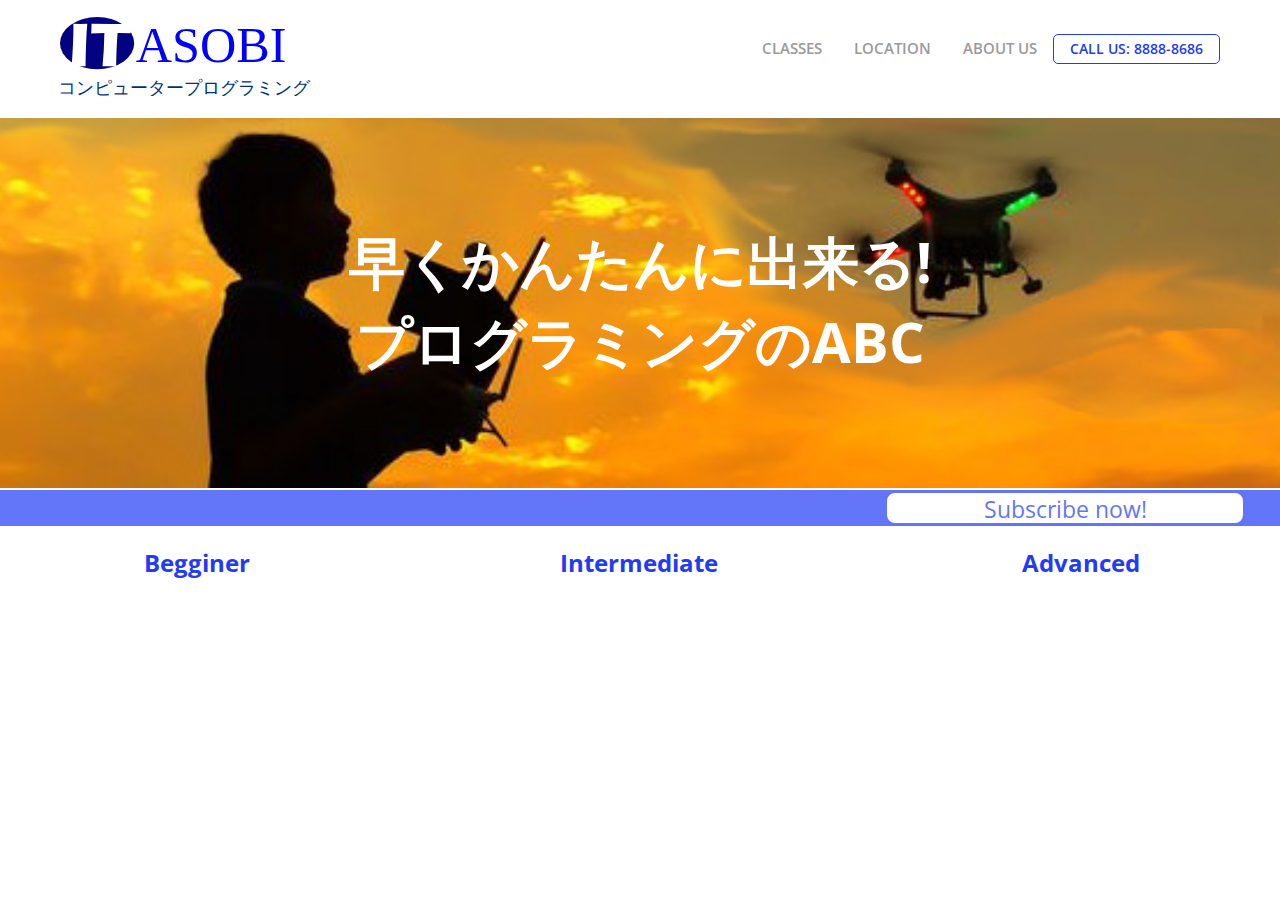
<file: dev/index.html>
<!DOCTYPE html>
<html lang="en">
<head>
    <meta charset="UTF-8">
    <meta name="viewport" content="width=device-width, initial-scale=1.0">
    <meta http-equiv="X-UA-Compatible" content="ie=edge">
    <link href="https://fonts.googleapis.com/css?family=Open+Sans:700" rel="stylesheet">

    <link rel="stylesheet" href="css/grid.css">

    <style>

        .mainColor {
            color : #223bf7;
        }

        .secondColor {
            color : orangered;
        }

        p, a, h1, h2, h3, h4, h5, h6, body {
            text-align: center;
            font-family: 'Open Sans', sans-serif;
            font-family:'Open Sans', sans-serif;
        }

        h1 {
            font-size: 36px;
        }

        header {
            margin-bottom:0;
            height:118px;
            background:#fff;
            border-radius:0;
            box-shadow:0 5px 15px rgba(0,0,0,0.35); 
        }

        header.navbar {
            margin-bottom: 0;
            height: 92px;
            background: #fff;
            border-radius: 0;
            box-shadow: 0 5px 15px rgba(0,0,0,0.35);
            position: fixed;
            right: 0;
            left: 0;
            z-index: 1030;
            top: 0;
            border-width: 0 0 1px;
        }

        .logo {
            margin-top: 17px;
            margin-left: 60px;
            width: auto;
            height: 79px;
        }

        .logoText {
            font-size: 56px;
            color : white;
        }
    
        .main-nav {
            color: #9b9b9b;
            display: inline-block;
            font-size: 15px;
            line-height: 60px;
            padding-left: 1rem;
            padding-right: 1rem;
        }

        ul.multilevel {
            position: absolute;
            right: 60px;
            top: 18px;
        }

        .main-nav ul li a {
            text-align: center;
        }
        
        .top {
            height : 20px;
            background-color: cyan;
            text-align: center;
        }

        .slogan {
            text-align: left;
        }
        
        /* START Background image */
        .background1 {
            background: url(img/drone3.jpg) center;
            height : 370px;
        }

        .background2 {
            height: 36px;
            background-color:#223bf7;
            margin-top: 2px;
            opacity: 0.7;
            border: 1px solid #223bf7;
        }

        .backgroundContainer {
            position: relative;
            margin-top: 0;
            width: 100%;
            background-size: cover;
        }
        .backgroundContainer::after  {
            position: absolute;
            content: "";
            /*background: rgba(0,0,0,.35);*/
            top: 0;
            left: 0;
            right: 0;
            bottom: 0;
        }
        .backgroundContent {
            position: absolute;
            width: 100%;
            top: 50%;
            -ms-transform: translateY(-50%);
            transform: translateY(-50%);
        }
        
        /* END Background Image */

        /* START outline button */
        .buttonOutline {
            color: #223bf7;
            border-color: #223bf7;
            border-width: 2px;
            font-size: 14px;
            line-height: 20px;
            margin-bottom: 3px;
            padding-top: 4px;
            padding-bottom: 4px;
            border: 1px solid #223bf7;
            border-radius: 5px;
            transition: background-color .25s ease-out,color .25s ease-out;
        }

        .subscribe {
            color : #223bf7;
            font-size: 23px;
            text-align: center;
            background-color: #fff;
            height: 34px;
            width : 360px;
            border: 2px solid #223bf7;
            border-radius: 10px;
        }

        .levels {
            margin-top: 20px;
            text-align: center;
        }

    </style>

    <style>
        /* MULTI LEVEL MENU*/
        
        ul {
            list-style-type: none;
            margin :0;
            padding: 0;
        }

        ul {
            list-style : none;
        }
        
        ul li a {
            text-decoration : none;
            display: inline-block;
            font-size: 15px;
            font-weight: 600;
            line-height: 60px;
            padding-left: 1rem;
            padding-right: 1rem;
            color : #9b9b9b;
        }
        
        ul li {
            float : left;
        }
        
        ul li:hover {
            color : orangered;
            position:relative;
        }
        
        ul li:hover > ul {
            display : block;
            position:absolute;
        }
        
        ul li:hover > ul li {
            float : none;
        }
        
        
        ul:after {
            display:block;
            content:"";
            clear:both;
        }
        
        li ul {
            display : none;
        }
        
        ul ul ul {
            left:100%;
            top:0;
        }
    </style>
    
    <title>GRID</title>
</head>
<body class="mainColor">
    <section id="main">
        <header class="row">
            <section class="column-4">
                <img src="img/asobi2.svg" alt="" class="logo">
            </section>
            <nav class="column-8 last main-nav">
                <ul class="multilevel">
                    <li>
                        <a href="">CLASSES</a>
                    </li>
                    <li>
                        <a href="">LOCATION</a>
                    </li>
                    <li>
                        <a href="">ABOUT US</a>
                    </li>
                    <li>
                        <a class="buttonOutline" href="">CALL US: 8888-8686</a>
                    </li>
                </ul>
            </nav>
        </header>
        <section class="row">
            <section class="column-12">
                    <section class="backgroundContainer background1">
                        <section class="backgroundContent">

                            <h1 id="font" class="logoText">早くかんたんに出来る!</h1>
                            <h1 id="font" class="logoText">プログラミングのABC</h1>
                            
                            <!-- <h1 class="logoText">ゼロ一</h1> -->
                        </section>
                    </section>
            </section>
        </section>
        <section class="row background2" >
            <section class="column-8">
            </section>
            <section class="column-4 last">
                <p class="subscribe">Subscribe now!</p>
            </section>
        </section>
        <section class="row levels">
            <section class="column-4">
                <h2>Begginer</h2>
            </section>
            <section class="column-4">
                <h2>Intermediate</h2>
            </section>
            <section class="column-4 last">
                <h2>Advanced</h2>
            </section>
        </section>
    </section>
    
    <script src="js/lib/emitter-0-0-6.js"></script>
    <script>
        var fontList = [
                        "font-family: 'Noto Sans', sans-serif"
                    ]
        var index = 0;
        var logo = document.getElementById("font");

        function onFontChange (event){
            console.log(fontList[index]);
            logo.style.fontFamily = fontList[index];
            index++;
            if(index >= fontList.length){
                index = 0;
            }
        }

        document.body.onclick = onFontChange;
    </script>
</body>
</html>
</file>
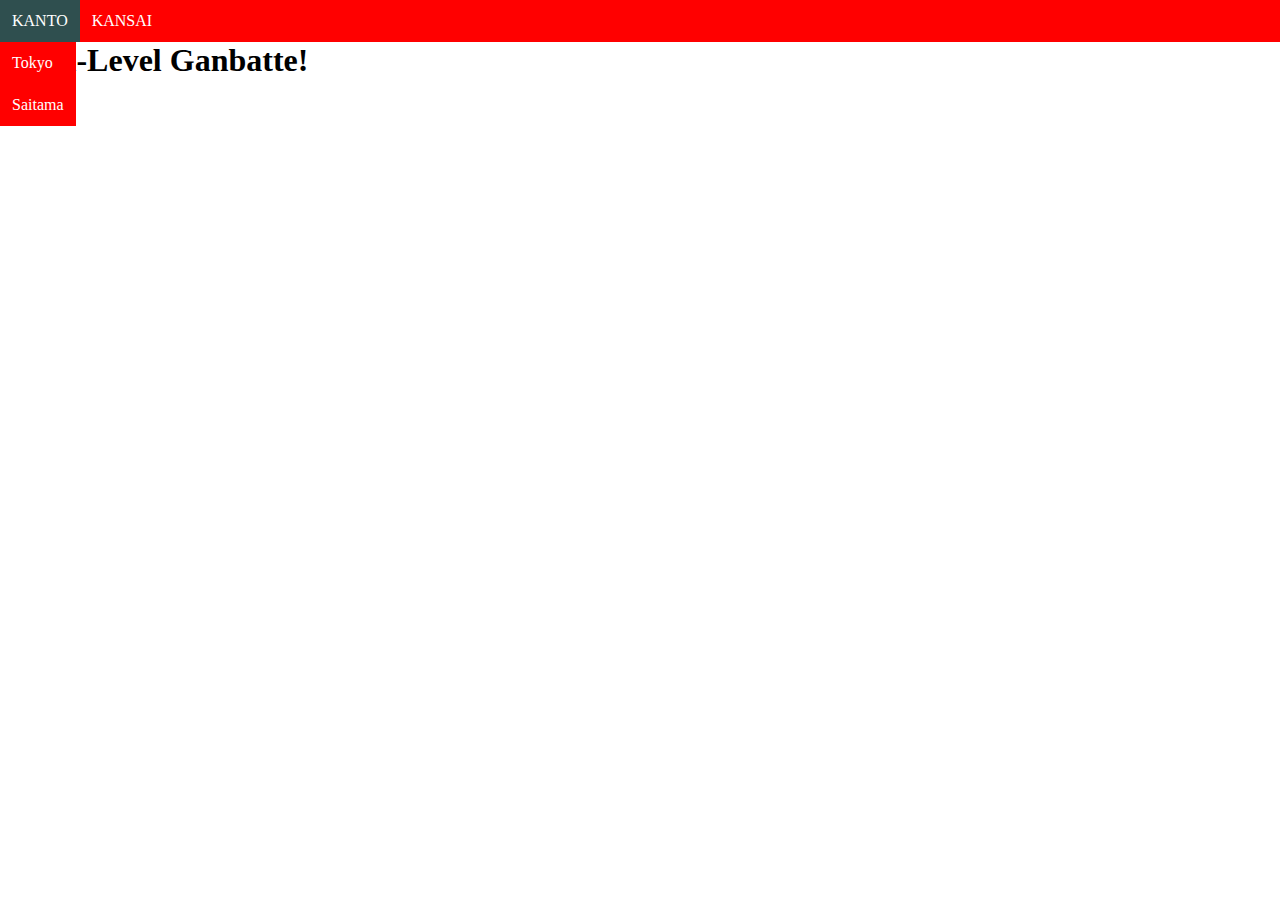
<file: multilevel.html>
<!DOCTYPE html>
<html>
	<head>
		<meta charset="utf-8">
		<title>Multi-Level</title>
		<style>
			* {
				margin  : 0;
				padding : 0;
			}
			
			ul {
				list-style : none;
				background-color : red;
			}
			
			ul li a {
				display : block;
				padding : 12px;
				text-decoration : none;
				font-family : Verdana;
				color : white;
			}
			
			ul li {
				float : left;
			}
			
			ul li:hover {
				background-color : DarkSlateGray;
				position:relative;
			}
			
			ul li:hover > ul {
				display : block;
				position:absolute;
			}
			
			ul li:hover > ul li {
				float : none;
			}
			
			
			ul:after {
				display:block;
				content:"";
				clear:both;
			}
			
			li ul {
				display : none;
			}
			
			ul ul ul {
				left:100%;
				top:0;
			}
		</style>
	</head>
	<body>
		<ul class="main-navigation">
		  <li>
			<a href="#">KANTO</a>
			<ul>
				<li>
					<a>Tokyo</a>
					<ul>
						<li>
							<a href="#">Shinjuku</a>
						</li>
						<li>
							<a href="#">Ueno</a>
						</li>
						<li>
							<a href="#">Nippori</a>
						</li>
					</ul>
				</li>
				<li>
					<a href="#">Saitama</a>
				</li>
			</ul>
		  </li>
		  <li>
			<a href="#">KANSAI</a>
			<ul>
				<li>
					<a href="#">Kyoto</a>
					<ul>
						<li>
							<a href="#">Arashiyama</a>
						</li>
						<li>
							<a href="#">Higashiyama</a>
						</li>
						<li>
							<a href="#">Nishiyama</a>
						</li>
					</ul>
				</li>
				<li>
					<a href="#">Osaka</a>
				</li>
			</ul>
		  </li>
		</ul>
		<h1>Multi-Level Ganbatte!</h1>
	</body>
</html>
</file>
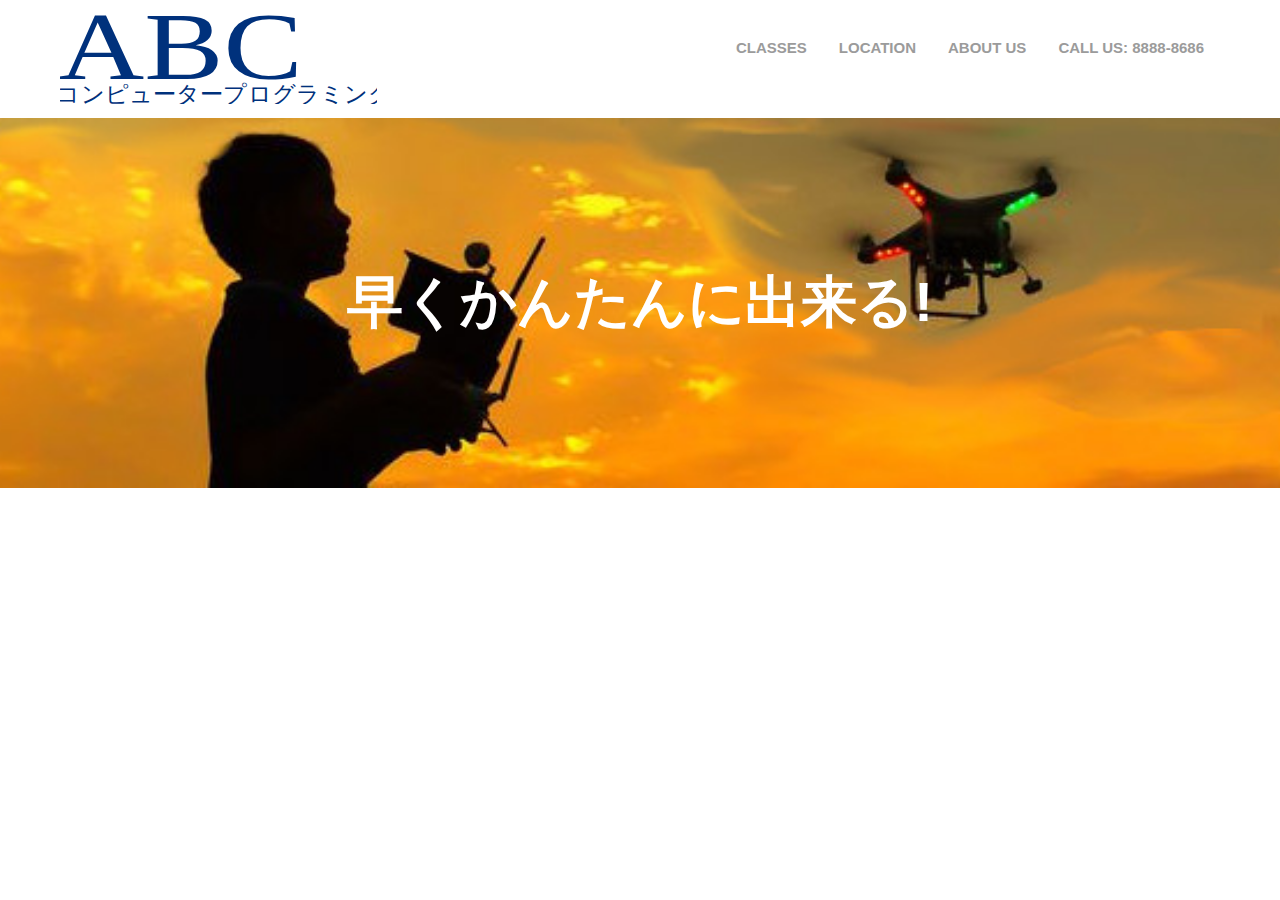
<file: dev/abc.html>
<!DOCTYPE html>
<html lang="en">
<head>
    <meta charset="UTF-8">
    <meta name="viewport" content="width=device-width, initial-scale=1.0">
    <meta http-equiv="X-UA-Compatible" content="ie=edge">
    <link href="https://fonts.googleapis.com/css?family=Noto+Sans" rel="stylesheet">

    <link rel="stylesheet" href="css/grid.css">

    <style>

        .mainColor {
            color : #00aaff;
        }

        .secondColor {
            color : orangered;
        }

        p, a, h1, h2, h3, h4, h5, h6, body {
            text-align: center;
            font-family: sans-serif;
            font-family: sans-serif;
        }

        h1 {
            font-size: 36px;
        }

        header {
            margin-bottom:0;
            height:118px;
            background:#fff;
            border-radius:0;
            box-shadow:0 5px 15px rgba(0,0,0,0.35); 
        }

        header.navbar {
            margin-bottom: 0;
            height: 92px;
            background: #fff;
            border-radius: 0;
            box-shadow: 0 5px 15px rgba(0,0,0,0.35);
            position: fixed;
            right: 0;
            left: 0;
            z-index: 1030;
            top: 0;
            border-width: 0 0 1px;
        }

        .logo {
            margin-top: 6px;
            margin-left: 60px;
            width: auto;
            height: 98px;
        }

        .logoText {
            font-size: 56px;
            color : white;
        }


        .main-nav {
            color: #9b9b9b;
            display: inline-block;
            font-size: 15px;
            line-height: 60px;
            padding-left: 1rem;
            padding-right: 1rem;
        }

        ul.multilevel {
            position: absolute;
            right: 60px;
            top: 18px;
        }

        .main-nav ul li a {
            text-align: center;
        }
        
        .top {
            height : 20px;
            background-color: cyan;
            text-align: center;
        }

        .slogan {
            text-align: left;
        }
        
        /* START Background image */
        .backgroundContainer {
            position: relative;
            margin-top: 0;
            width: 100%;
            background: url(img/drone3.jpg) center;
            background-size: cover;
        }
        .backgroundContainer::after  {
            position: absolute;
            content: "";
            /*background: rgba(0,0,0,.35);*/
            top: 0;
            left: 0;
            right: 0;
            bottom: 0;
        }
        .backgroundContent {
            position: absolute;
            width: 100%;
            top: 50%;
            -ms-transform: translateY(-50%);
            transform: translateY(-50%);
        }
        .backgroundHeight1 {
            height : 370px;
        }
        /* END Background Image */

        /* START outline button */
        .buttonOutline {
            background-color: #82ca6d;
            color: #fff;
        }
        
    </style>

    <style>
        /* MULTI LEVEL MENU*/
        
        ul {
            list-style-type: none;
            margin :0;
            padding: 0;
        }

        ul {
            list-style : none;
        }
        
        ul li a {
            text-decoration : none;
            display: inline-block;
            font-size: 15px;
            font-weight: 600;
            line-height: 60px;
            padding-left: 1rem;
            padding-right: 1rem;
            color : #9b9b9b;
        }
        
        ul li {
            float : left;
        }
        
        ul li:hover {
            color : orangered;
            position:relative;
        }
        
        ul li:hover > ul {
            display : block;
            position:absolute;
        }
        
        ul li:hover > ul li {
            float : none;
        }
        
        
        ul:after {
            display:block;
            content:"";
            clear:both;
        }
        
        li ul {
            display : none;
        }
        
        ul ul ul {
            left:100%;
            top:0;
        }
    </style>
    
    <title>GRID</title>
</head>
<body class="mainColor">
    <section id="main">
        <header class="row">
            <section class="column-4">
                <img src="img/ABC.svg" alt="" class="logo">
            </section>
            <nav class="column-8 last main-nav">
                <ul class="multilevel">
                    <li>
                        <a href="">CLASSES</a>
                    </li>
                    <li>
                        <a href="">LOCATION</a>
                    </li>
                    <li>
                        <a href="">ABOUT US</a>
                    </li>
                    <li>
                        <a id="buttonOutline" href="">CALL US: 8888-8686</a>
                    </li>
                </ul>
            </nav>
        </header>
        <section class="row">
            <section class="column-12">
                    <section class="backgroundContainer backgroundHeight1">
                        <section class="backgroundContent">

                            <h1 id="font" class="logoText">早くかんたんに出来る!</h1>
                            
                            <!-- <h1 class="logoText">ゼロ一</h1> -->
                        </section>
                    </section>
            </section>
        </section>
    </section>
    <script src="js/lib/emitter-0-0-6.js"></script>
    <script>
        var fontList = [
                        "font-family: 'Noto Sans', sans-serif"
                    ]
        var index = 0;
        var logo = document.getElementById("font");

        function onFontChange (event){
            console.log(fontList[index]);
            logo.style.fontFamily = fontList[index];
            index++;
            if(index >= fontList.length){
                index = 0;
            }
        }

        document.body.onclick = onFontChange;
    </script>
</body>
</html>
</file>
<file: dev/css/grid.css>
/* CSS Resets */

html,body,div,span,object,iframe,h1,h2,h3,h4,h5,h6,p,blockquote,pre,a,abbr,address,cite,code,del,dfn,em,img,ins,q,small,strong,sub,sup,dl,dt,dd,ol,ul,li,fieldset,form,label,legend,table,caption,tbody,tfoot,thead,tr,th,td{border:0;margin:0;padding:0;}article,aside,figure,figure img,figcaption,hgroup,footer,header,nav,section,video,object{display:block;}a img{border:0;}figure{position:relative;}figure img{width:100%;}


* {
    box-sizing: border-box;
    padding: 0;
    margin: 0;
}

:after, :before {
    box-sizing: border-box;
}

*:before, *:after {
    box-sizing: border-box; 
}

html {
font-family: sans-serif;
-ms-text-size-adjust: 100%;
-webkit-text-size-adjust: 100%; 
}

body {
    overflow-x: hidden;
}

.clearfix,
.row:after, .clearfix:after, 
ul:after { content: "."; display: block; height: 0; clear: both; visibility: hidden; }
.clearfix, 
ul { display: inline-block; }
* html .clearfix, 
* html ul { height: 1%; } /* Hides from IE-mac \*/

ul { display: block; }

.container {
padding-left: 20px;
padding-right: 20px;
}

.row {
    width: 100%;
    margin: 0 auto;
    text-align: left;
    clear: both;
}

.column-1, 
.column-2, 
.column-3, 
.column-4, 
.column-5, 
.column-6, 
.column-7, 
.column-8, 
.column-9, 
.column-10, 
.column-11,
.column {
margin-right: 3.8%;
float: left;
min-height: 1px;
}

.row .column-1 {
width: 4.85%;
}

.row .column-2 {
width: 13.45%;
}

.row .column-3 {
width: 22.05%;
}

.row .column-4 {
width: 30.75%;
}

.row .column-5 {
width: 39.45%;
}

.row .column-6 {
width: 48%;
}

.row .column-7 {
width: 56.75%;
}

.row .column-8 {
width: 65.4%;
}

.row .column-9 {
width: 74.05%;
}

.row .column-10 {
width: 82.7%;
}

.row .column-11 {
width: 91.35%;
}

.row .column-12 {
width: 100%;
float: left;
}

.last {
margin-right: 0px;
}

img, object, embed {
max-width: 100%;
}

img {
	height: auto;
}

.last {
    margin-right: 0;
    padding-right: 0;
}

/* Small devices (tablets, 768px and up) */
@media (max-width: 768px) {
    body {
	    -webkit-text-size-adjust: none;
	}
	
	.container {
		padding: 0;
	}
	
	.row, body, .container {
	    min-width: 0;
	}
	
	.row .column-1, 
	.row .column-2, 
	.row .column-3, 
	.row .column-4, 
	.row .column-5, 
	.row .column-6, 
	.row .column-7, 
	.row .column-8, 
	.row .column-9, 
	.row .column-10, 
	.row .column-11, 
	.row .column-12,
	.row .column {
        width: auto !important;
        float: none !important;
        margin-left: 0px;
        margin-right: 0px;
        padding-left: 20px;
        padding-right: 20px;
    }
}

/* Medium devices (desktops, 992px and up) */
@media (min-width: 992px) {
}

/* Large devices (large desktops, 1200px and up) */
@media (min-width: 1200px) {
}
</file>
